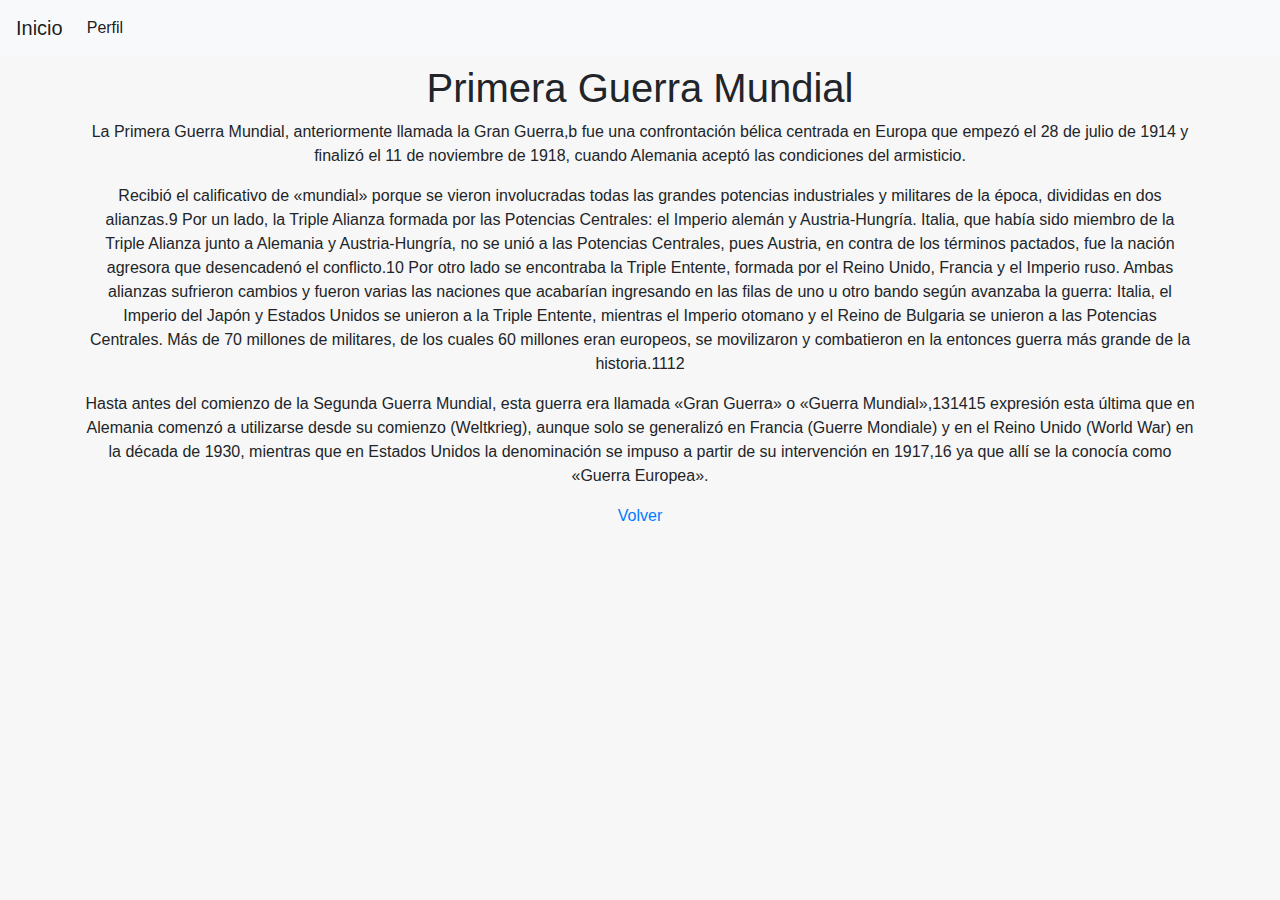
<file: Pages/WWI.html>
<!DOCTYPE html>
<html>
<head>
	<title>Primer Guerra Mundial</title>
	<link rel="stylesheet" type="text/css" href="../Css/bootstrap.min.css">
	<link rel="stylesheet" type="text/css" href="../Css/style.css">
</head>
<body>

	<nav class="navbar navbar-expand-lg navbar-light bg-light">
		<a class="navbar-brand" href="../index.html">Inicio</a>
		<button class="navbar-toggler" type="button" data-toggle="collapse" data-target="#navbarNav" aria-controls="navbarNav" aria-expanded="false" aria-label="Toggle navigation">
			<span class="navbar-toggler-icon"></span>
		</button>
		<div class="collapse navbar-collapse" id="navbarNav">
			<ul class="navbar-nav">
				<li class="nav-item active">
					<a class="nav-link" href="#">Perfil <span class="sr-only">(current)</span></a>
				</li>
			</ul>
		</div>
	</nav>

	<div class="container text-center">
		<h1 class="my-2">Primera Guerra Mundial</h1>
		<p>
			La Primera Guerra Mundial, anteriormente llamada la Gran Guerra,b​ fue una confrontación bélica centrada en Europa que empezó el 28 de julio de 1914 y finalizó el 11 de noviembre de 1918, cuando Alemania aceptó las condiciones del armisticio.
		</p>
		<p>
			Recibió el calificativo de «mundial» porque se vieron involucradas todas las grandes potencias industriales y militares de la época, divididas en dos alianzas.9​ Por un lado, la Triple Alianza formada por las Potencias Centrales: el Imperio alemán y Austria-Hungría. Italia, que había sido miembro de la Triple Alianza junto a Alemania y Austria-Hungría, no se unió a las Potencias Centrales, pues Austria, en contra de los términos pactados, fue la nación agresora que desencadenó el conflicto.10​ Por otro lado se encontraba la Triple Entente, formada por el Reino Unido, Francia y el Imperio ruso. Ambas alianzas sufrieron cambios y fueron varias las naciones que acabarían ingresando en las filas de uno u otro bando según avanzaba la guerra: Italia, el Imperio del Japón y Estados Unidos se unieron a la Triple Entente, mientras el Imperio otomano y el Reino de Bulgaria se unieron a las Potencias Centrales. Más de 70 millones de militares, de los cuales 60 millones eran europeos, se movilizaron y combatieron en la entonces guerra más grande de la historia.11​12​
		</p>
		<p>
			Hasta antes del comienzo de la Segunda Guerra Mundial, esta guerra era llamada «Gran Guerra» o «Guerra Mundial»,13​14​15​ expresión esta última que en Alemania comenzó a utilizarse desde su comienzo (Weltkrieg), aunque solo se generalizó en Francia (Guerre Mondiale) y en el Reino Unido (World War) en la década de 1930, mientras que en Estados Unidos la denominación se impuso a partir de su intervención en 1917,16​ ya que allí se la conocía como «Guerra Europea».
		</p>
		<a href="../index.html">Volver</a>
	</div>

<script type="text/javascript" src="../Js/jquery.min.js"></script>
<script type="text/javascript" src="../Js/bootstrap.min.js"></script>
</body>
</html>
</file>
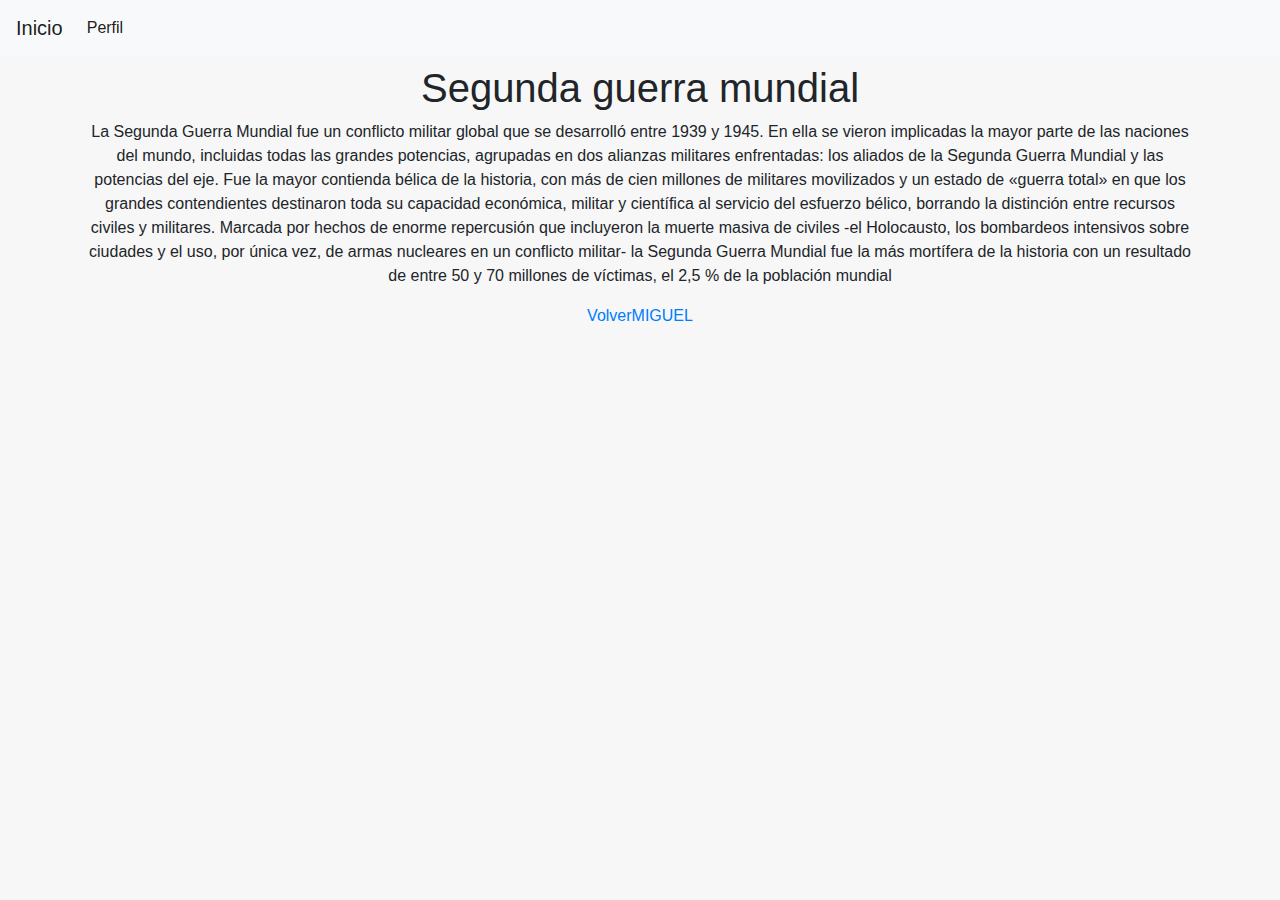
<file: Pages/WWII.html>
<!DOCTYPE html>
<html>
<head>
	<title>Primer Guerra Mundial</title>
	<link rel="stylesheet" type="text/css" href="../Css/bootstrap.min.css">
	<link rel="stylesheet" type="text/css" href="../Css/style.css">
</head>
<body>

	<nav class="navbar navbar-expand-lg navbar-light bg-light">
		<a class="navbar-brand" href="../index.html">Inicio</a>
		<button class="navbar-toggler" type="button" data-toggle="collapse" data-target="#navbarNav" aria-controls="navbarNav" aria-expanded="false" aria-label="Toggle navigation">
			<span class="navbar-toggler-icon"></span>
		</button>
		<div class="collapse navbar-collapse" id="navbarNav">
			<ul class="navbar-nav">
				<li class="nav-item active">
					<a class="nav-link" href="#">Perfil <span class="sr-only">(current)</span></a>
				</li>
			</ul>
		</div>
	</nav>

	<div class="container text-center">
		<h1 class="my-2">Segunda guerra mundial</h1>
		<p>
			La Segunda Guerra Mundial fue un conflicto militar global que se desarrolló entre 1939 y 1945. En ella se vieron implicadas la mayor parte de las naciones del mundo, incluidas todas las grandes potencias, agrupadas en dos alianzas militares enfrentadas: los aliados de la Segunda Guerra Mundial y las potencias del eje. Fue la mayor contienda bélica de la historia, con más de cien millones de militares movilizados y un estado de «guerra total» en que los grandes contendientes destinaron toda su capacidad económica, militar y científica al servicio del esfuerzo bélico, borrando la distinción entre recursos civiles y militares. Marcada por hechos de enorme repercusión que incluyeron la muerte masiva de civiles -el Holocausto, los bombardeos intensivos sobre ciudades y el uso, por única vez, de armas nucleares en un conflicto militar- la Segunda Guerra Mundial fue la más mortífera de la historia con un resultado de entre 50 y 70 millones de víctimas, el 2,5 % de la población mundial
		</p>
		
		<a href="../index.html">VolverMIGUEL</a>
	</div>

<script type="text/javascript" src="../Js/jquery.min.js"></script>
<script type="text/javascript" src="../Js/bootstrap.min.js"></script>
</body>
</html>
</file>
<file: Css/style.css>
body{
	background-color: #f7f7f7;
}
</file>
